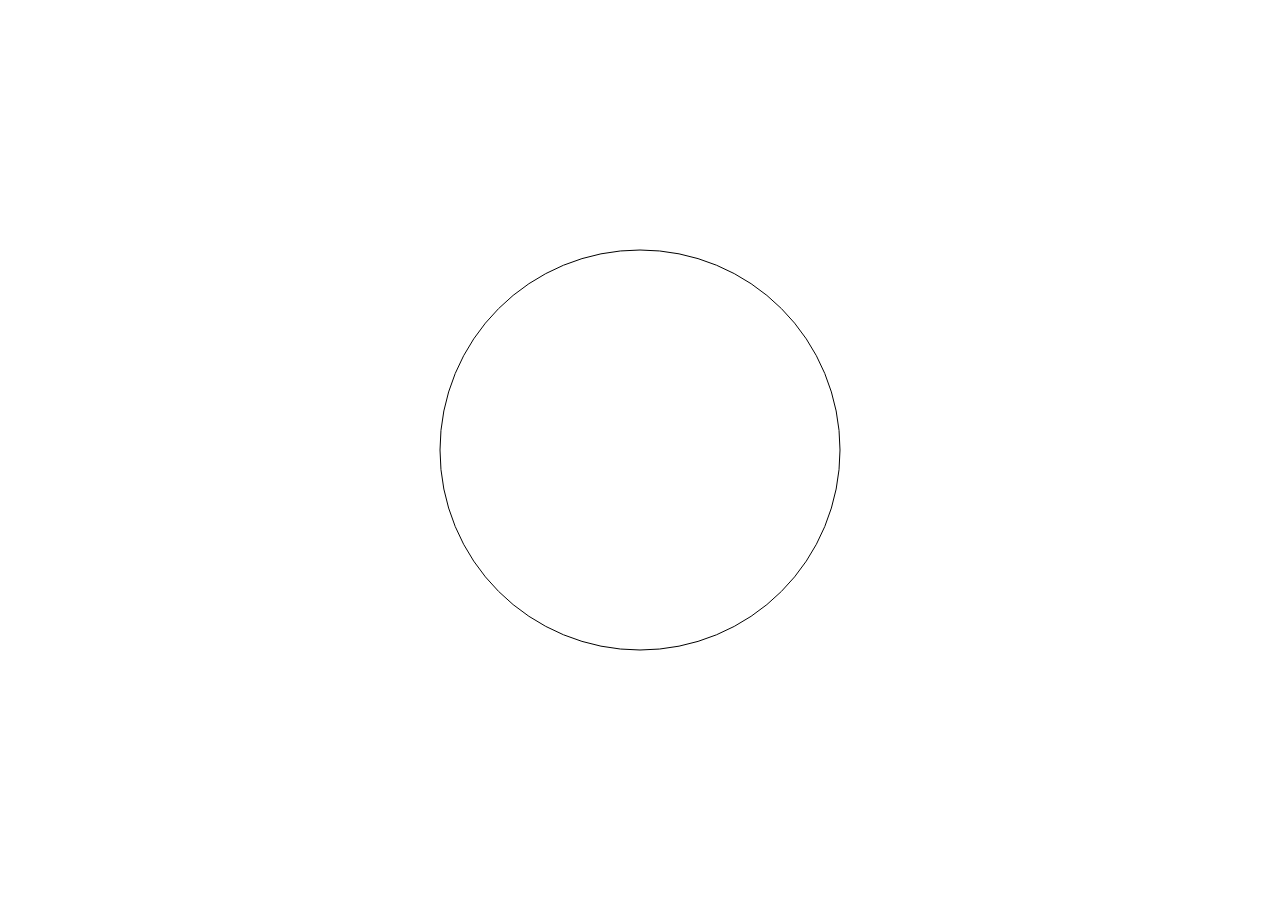
<file: 01-circle.html>
<!DOCTYPE html>
<html>
<head>
<meta charset="utf-8">
<meta http-equiv="X-UA-Compatible" content="IE=edge,chrome=1">
<title> hello world</title>
<meta name="description" content="">
<meta name="keywords" content="">
<link href="" rel="stylesheet">
    <style type="text/css">
        *{margin:0;padding:0;}
        html,body{
            height:100%;
        }


    </style>
</head>
<body>
    <canvas id="canvas"></canvas>
    <script type="text/javascript">
        var canvas = document.getElementById('canvas');
        var ctx = canvas.getContext('2d');
        var w = canvas.width = canvas.parentNode.offsetWidth;
        var h = canvas.height = canvas.parentNode.offsetHeight;


        (function draw(){
            ctx.beginPath();
            ctx.arc(w/2,h/2,200,0,360*Math.PI/180,true);
            ctx.stroke();
        })();




    </script>
</body>
</html>
</file>
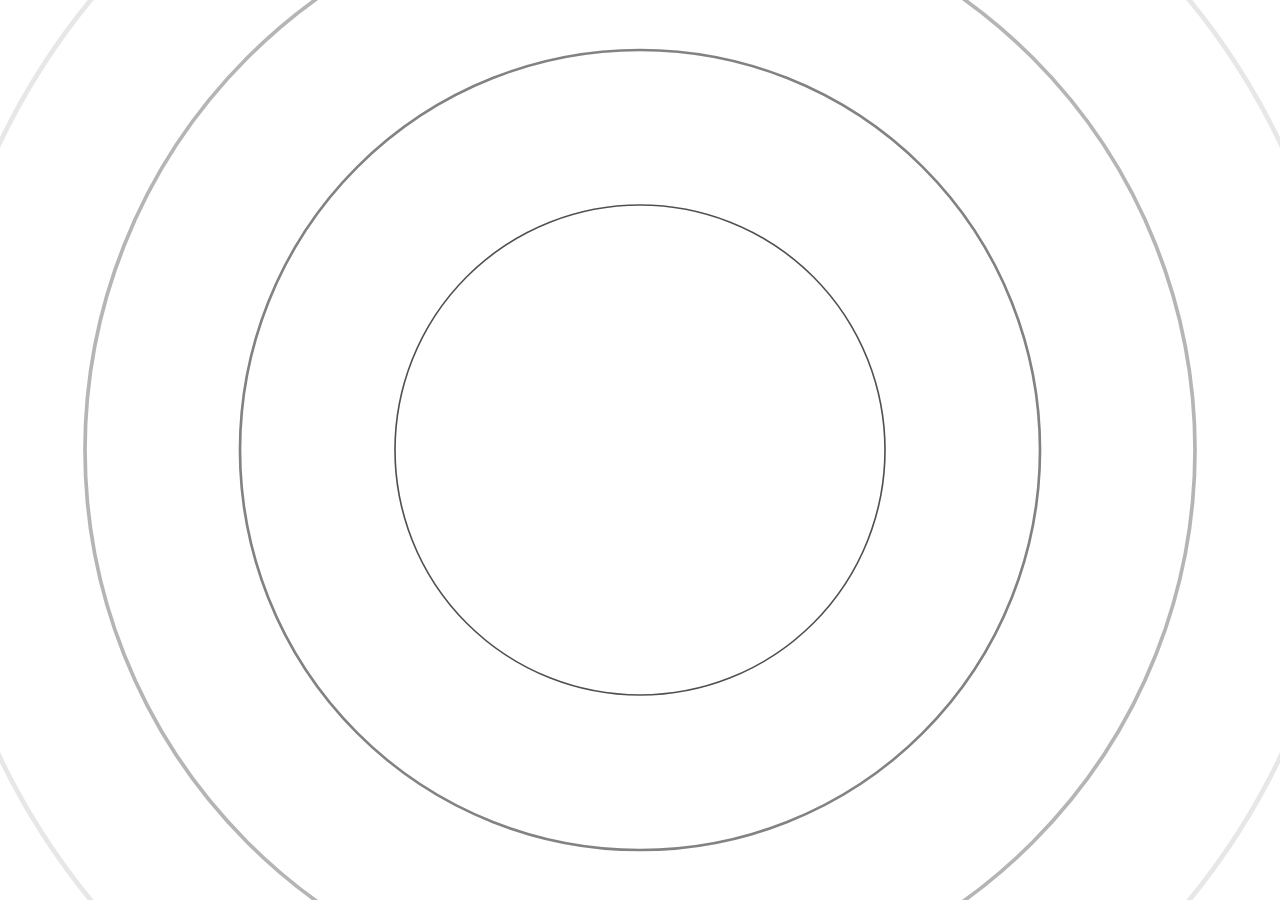
<file: 02-circle.html>
<!DOCTYPE html>
<html>
<head>
<meta charset="utf-8">
<meta http-equiv="X-UA-Compatible" content="IE=edge,chrome=1">
<title> hello world</title>
<meta name="description" content="">
<meta name="keywords" content="">
<link href="" rel="stylesheet">
    <style type="text/css">
        *{margin:0;padding:0;}
        html,body{
            height:100%;
        }


    </style>
</head>
<body>
    <canvas id="canvas"></canvas>
    <script type="text/javascript">
        var canvas = document.getElementById('canvas');
        var ctx = canvas.getContext('2d');
        var w = canvas.width = canvas.parentNode.offsetWidth;
        var h = canvas.height = canvas.parentNode.offsetHeight;
        var r = 200;//小圆半径
        var R = Math.sqrt( Math.pow(w/2,2)+Math.pow(h/2,2) );//圆的最大半径
        var offset = 155;//圆与圆之间距离
        var num = Math.floor( (R-r)/offset) ;


        var arr = [];

        for(var i=0;i<=num;i++){
            var obj = {};
            obj.r = offset*i + r;

            arr.push(obj);

        }
        //动画
        (function requestA(){
            ctx.clearRect(0,0,w,h);
            for(var i=0;i<arr.length;i++){
                if( arr[i].r > R ){
                    arr[i].r = r;

                }else{
                    arr[i].r++;
                }
                arr[i].opacity = (R-arr[i].r)/R;
                draw(arr[i]);
            }
            requestAnimationFrame(requestA);
        })();

        //绘制canvas
        function draw(obj){
            ctx.beginPath();
            ctx.lineWidth = obj.r/150;//线条宽度
            ctx.strokeStyle = 'rgba(0,0,0,'+obj.opacity+')';//绘制边框颜色
            ctx.arc(w/2,h/2,obj.r,0,360*Math.PI/180,true);//绘制圆路径
            ctx.stroke();
        };




    </script>
</body>
</html>
</file>
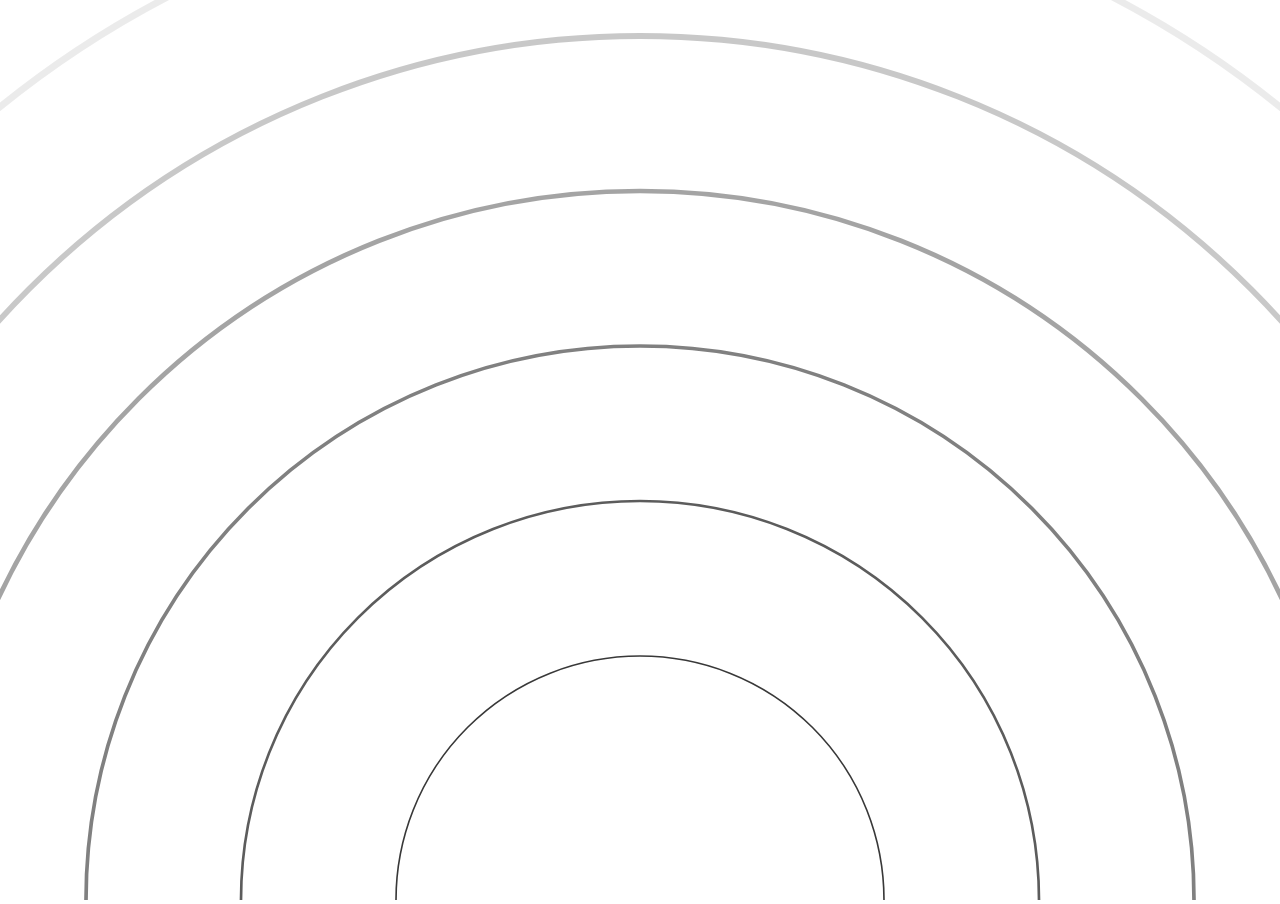
<file: 03-circle.html>
<!DOCTYPE html>
<html>
<head>
<meta charset="utf-8">
<meta http-equiv="X-UA-Compatible" content="IE=edge,chrome=1">
<title> hello world</title>
<meta name="description" content="">
<meta name="keywords" content="">
<link href="" rel="stylesheet">
    <style type="text/css">
        *{margin:0;padding:0;}
        html,body{
            height:100%;
        }


    </style>
</head>
<body>
    <canvas id="canvas"></canvas>
    <script type="text/javascript">
        var canvas = document.getElementById('canvas');
        var ctx = canvas.getContext('2d');
        var w = canvas.width = canvas.parentNode.offsetWidth;
        var h = canvas.height = canvas.parentNode.offsetHeight;
        var r = 200;//小圆半径
        var R = Math.sqrt( Math.pow(w/2,2)+Math.pow(h,2) );//圆的最大半径
        var offset = 155;//圆与圆之间距离
        var num = Math.floor( (R-r)/offset) ;


        var arr = [];

        for(var i=0;i<=num;i++){
            var obj = {};
            obj.r = offset*i + r;

            arr.push(obj);

        }
        //动画
        (function requestA(){
            ctx.clearRect(0,0,w,h);
            for(var i=0;i<arr.length;i++){
                if( arr[i].r > R ){
                    arr[i].r = r;

                }else{
                    arr[i].r++;
                }
                arr[i].opacity = (R-arr[i].r)/R;
                draw(arr[i]);
            }
            requestAnimationFrame(requestA);
        })();

        //绘制canvas
        function draw(obj){
            ctx.beginPath();
            ctx.lineWidth = obj.r/150;//线条宽度
            ctx.strokeStyle = 'rgba(0,0,0,'+obj.opacity+')';//绘制边框颜色
            ctx.arc(w/2,h,obj.r,0,360*Math.PI/180,true);//绘制圆路径
            ctx.stroke();
        };




    </script>
</body>
</html>
</file>
